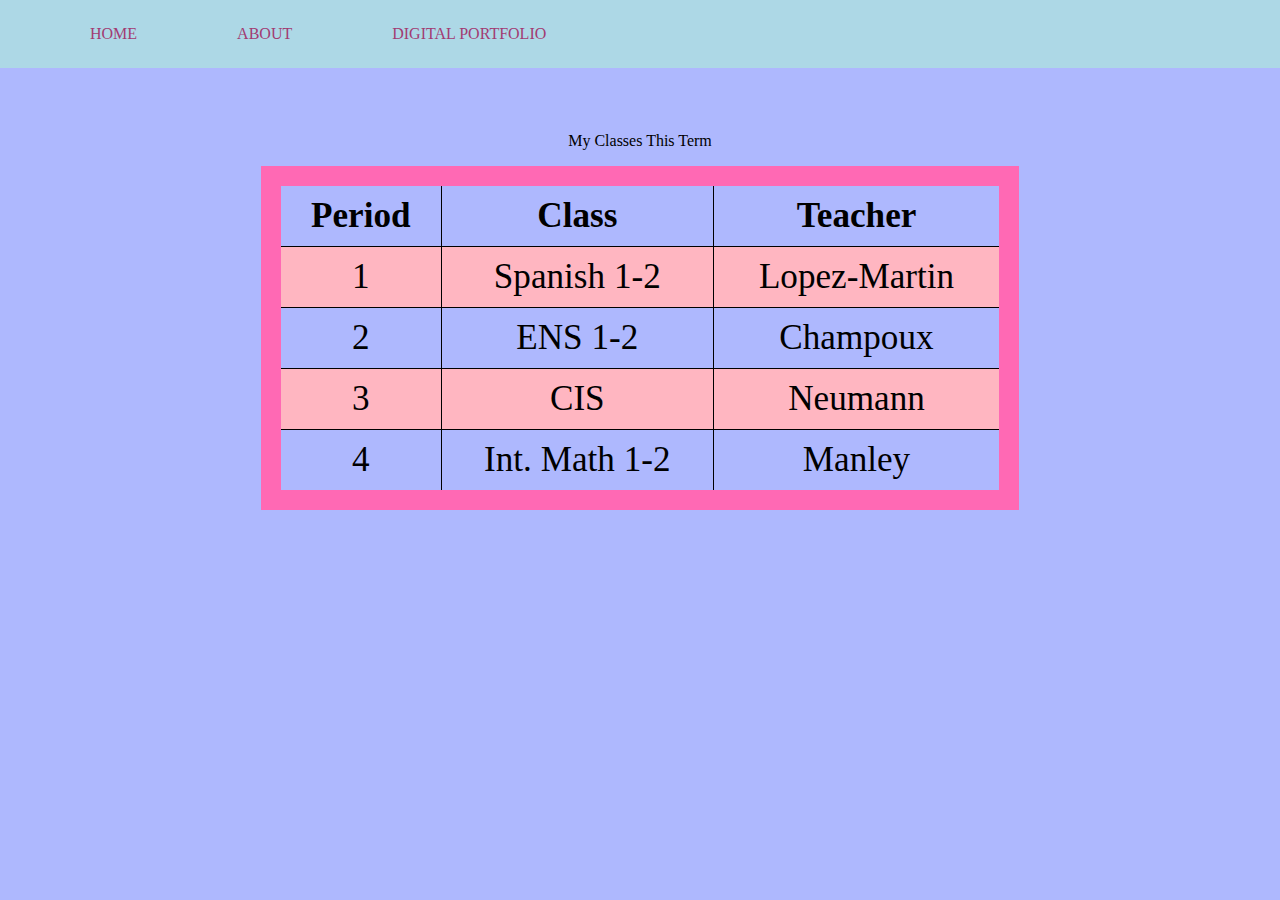
<file: aboutme.html>
<html>
    <head>
    <link rel="icon" href="https://www.powayusd.com/getmedia/ab8dcd57-c509-47ea-b0db-28d2c5769a02/wvhsLogo_2.aspx?width=123&height=100&ext=.png">
    <title> About Me </title>
  </head>
  <br>
  <br>
  <br>
  <body>
  <ul id="Nav">
    <li><a href="index.html"> HOME </a></li>
    <li><a href="aboutme.html"> ABOUT </a></li>
    <li><a href="digitalportfolio.html"> DIGITAL PORTFOLIO </a></li>
  </ul>
  <br>
  <br>
    <body>
      <br>
       <center>
        <p> My Classes This Term </p>
          <table> 
           <tr>
             <th> Period </th>
             <th> Class </th>
             <th> Teacher </th>
           </tr>
           
           <tr>
             <td> 1 </td>
             <td> Spanish 1-2 </td>
             <td> Lopez-Martin </td>
           </tr>
           
           <tr>
             <td> 2 </td>
             <td> ENS 1-2 </td>
             <td> Champoux </td>
           </tr>
           
           <tr>
             <td> 3 </td>
             <td> CIS </td>
             <td> Neumann </td>
           </tr>
           
           <tr> 
             <td> 4 </td>
             <td> Int. Math 1-2 </td>
             <td> Manley </td>
           </tr> 
        </table> 
    </center>
  </body>
</html>

<style>
    
  body {background-color: #aeb8fe}
  
  table, tr, td, th {
  border: 1px solid black;
  border-collapse: collapse;
  padding: 10px;
  font-size: 130%;
}

table {width: 60%;
text-align: center;
  border: solid hotpink 20px
}

tr:nth-child(even) {background-color: lightpink}

tr:nth-child(odd):hover {background-color: cyan;}
   
 #Nav {
   list-style-type: none;
   width: 300%;
   overflow: hidden;
   position: fixed;
   background-color: lightblue;
   top: 0;
    margin: 0;
   left: 0;
  }

  li a {
    display: block;
    float: left;
    padding: 25px 50px;
    color: #A23B72;
  }

  li a:hover {
    background-color: lightpink;
    color: black;
    }

  a {
    text-decoration: none;
  }
  
</style>
</file>
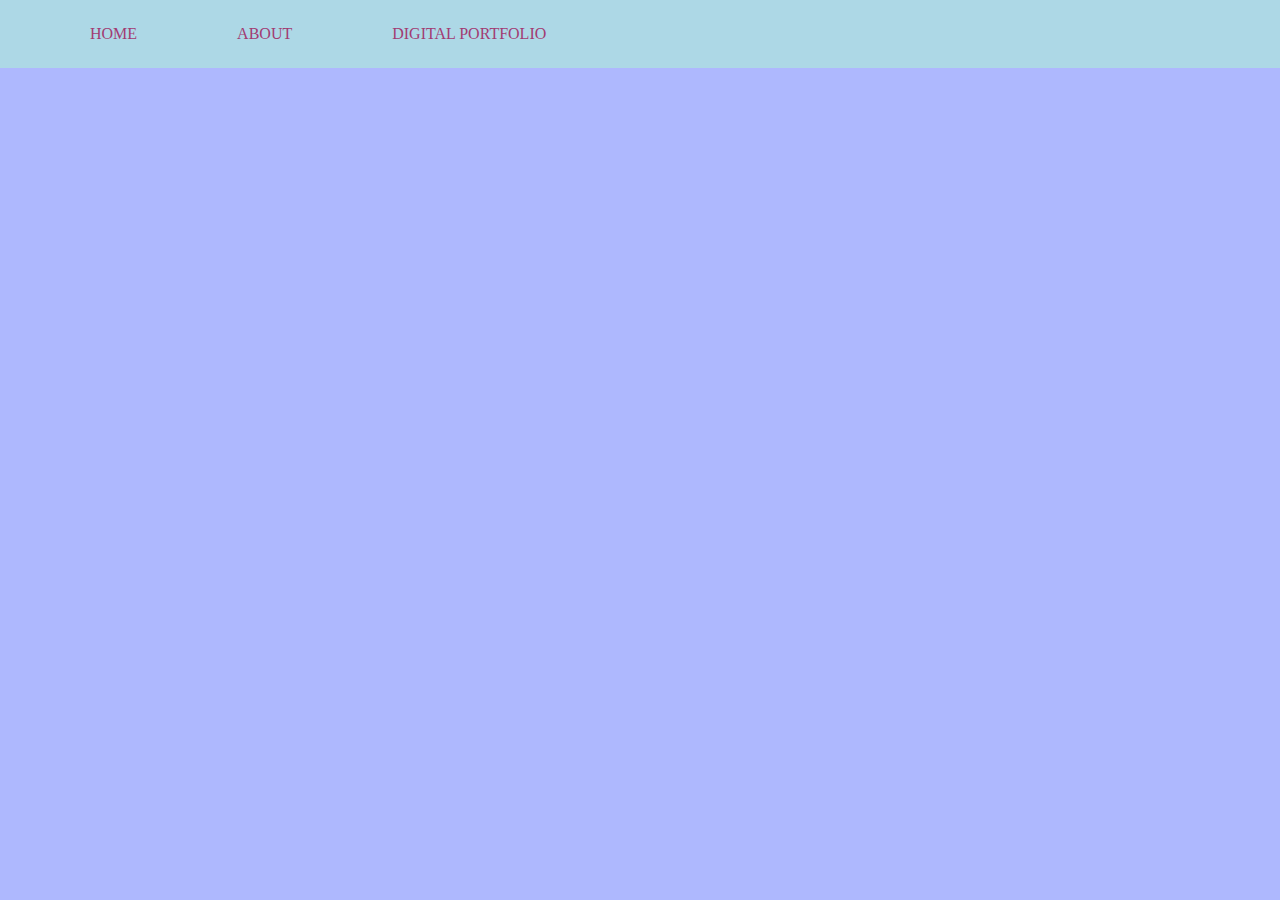
<file: digitalportfolio.html>
<html>
  
  <head>
    <link rel="icon" href="https://www.powayusd.com/getmedia/ab8dcd57-c509-47ea-b0db-28d2c5769a02/wvhsLogo_2.aspx?width=123&height=100&ext=.png">
    <title> Digital Portfolio </title>
  </head>
  <br>
  <br>
  <br>
  <body>
  <ul id="Nav">
    <li><a href="index.html"> HOME </a></li>
    <li><a href="aboutme.html"> ABOUT </a></li>
    <li><a href="digitalportfolio.html"> DIGITAL PORTFOLIO </a></li>
  </ul>
  <br>
  <br>
  <br>
  <br>
    <center>
  <iframe src="https://docs.google.com/presentation/d/e/2PACX-1vSgBn8dcUbkYKl8F9-cmN7Y-aoC1n66E_5Lurd7-1rufzEdyFAjOWJHZDrXOJtJn7ePIuSpfO6Paggx/embed?start=true&loop=false&delayms=3000" frameborder="0" width="960" height="569" allowfullscreen="true" mozallowfullscreen="true" webkitallowfullscreen="true"></iframe>
    </center> 
 </html>

<style>
 #Nav {
   list-style-type: none;
   width: 300%;
   overflow: hidden;
   position: fixed;
   background-color: lightblue;
   top: 0;
    margin: 0;
   left: 0;
  }

  li a {
    display: block;
    float: left;
    padding: 25px 50px;
    color: #A23B72;
  }

  li a:hover {
    background-color: lightpink;
    color: black;
    }

  a {
    text-decoration: none;
  }
  
  body {background-color: #aeb8fe}
  </style>
</file>
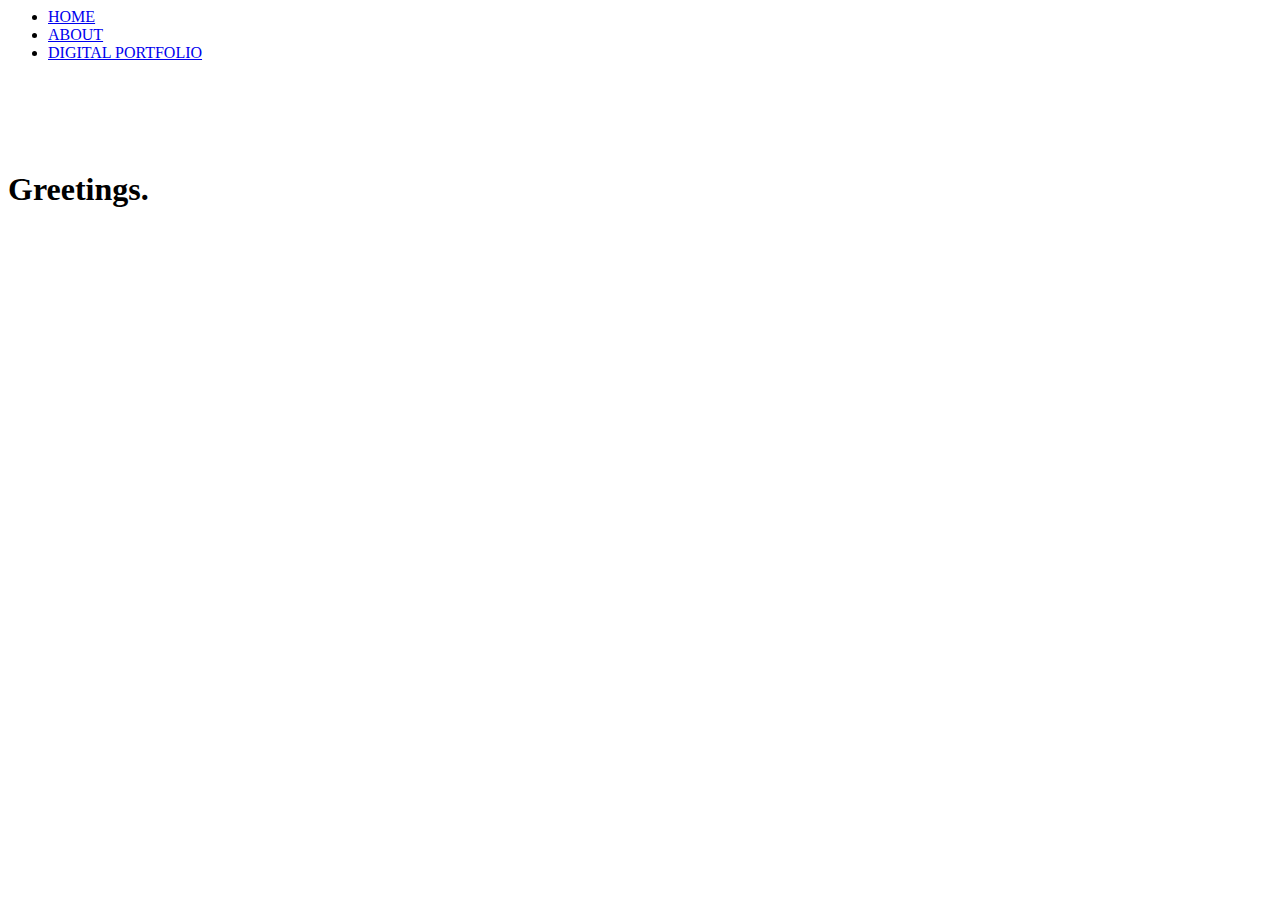
<file: HonkaiBegin.html>
<html>
<body>
  <ul id="Nav">
    <li><a href="index.html"> HOME </a></li>
    <li><a href="aboutme.html"> ABOUT </a></li>
    <li><a href="digitalportfolio.html"> DIGITAL PORTFOLIO </a></li>
  </ul>
  <br>
  <br>
  <br>
  <br>
  <h1> Greetings. </h1>
</body>
</html>
</file>
